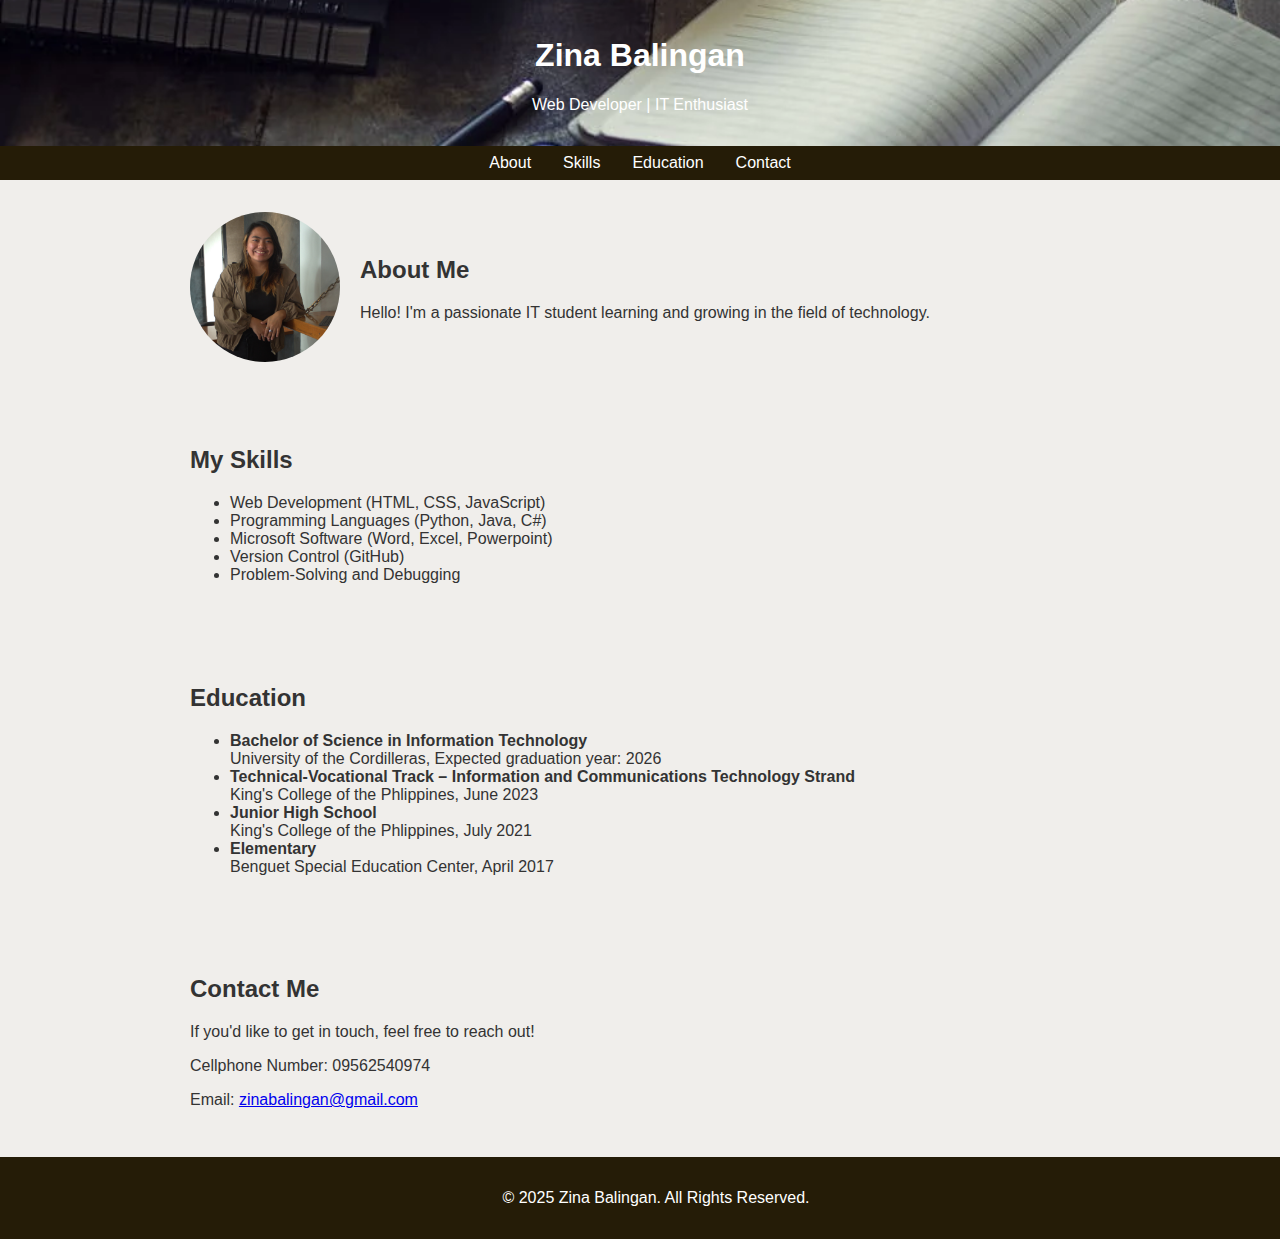
<file: resume/index.html>
<!DOCTYPE html>
<html lang="en">
<head>
    <meta charset="UTF-8">
    <meta name="viewport" content="width=device-width, initial-scale=1.0">
    <title>Resume</title>
    <link rel="stylesheet" href="styles.css">
</head>
<body>
    <header>
        <h1>Zina Balingan</h1>
        <p>Web Developer | IT Enthusiast</p>
    </header>
    <nav>
        <a href="#about">About</a>
        <a href="#skills">Skills</a>
        <a href="#education">Education</a>
        <a href="#contact">Contact</a>
    </nav>
    <section id="about" style="display: flex; align-items: center; gap: 20px;">
        <img src="zina.jpg" alt="Your Photo" style="width: 150px; height: 150px; border-radius: 50%;">
        <div>
            <h2>About Me</h2>
            <p>Hello! I'm a passionate IT student learning and growing in the field of technology.</p>
        </div>
    </section>
    <section id="skills">
        <h2>My Skills</h2>
        <ul>
            <li>Web Development (HTML, CSS, JavaScript)</li>
            <li>Programming Languages (Python, Java, C#)</li>
            <li>Microsoft Software (Word, Excel, Powerpoint)</li>
            <li>Version Control (GitHub)</li>
            <li>Problem-Solving and Debugging</li>
        </ul>
    </section>
    <section id="education">
        <h2>Education</h2>
        <ul>
            <li><strong>Bachelor of Science in Information Technology</strong><br>University of the Cordilleras, Expected graduation year: 2026</li>
            <li><strong>Technical-Vocational Track – Information and Communications Technology Strand </strong><br>King's College of the Phlippines, June 2023</li>
            <li><strong>Junior High School</strong><br>King's College of the Phlippines, July 2021</li>
            <li><strong>Elementary</strong><br>Benguet Special Education Center, April 2017</li>
        </ul>
    </section>
    <section id="contact">
        <h2>Contact Me</h2>
        <p>If you'd like to get in touch, feel free to reach out!</p>
        <p>Cellphone Number: 09562540974 </a></p>
        <p>Email: <a href="zinabalingan@gmail.com">zinabalingan@gmail.com</a></p>
    </section>
    <footer>
        <p>&copy; 2025 Zina Balingan. All Rights Reserved.</p>
    </footer>
</body>
</html>
</file>
<file: resume/styles.css>
body {
    font-family: Verdana, Geneva, Tahoma, sans-serif;
    margin: 0;
    padding: 0;
    background-color: #f0eeeb;
    color: #333;
}
header {
    background-image: url('bg.webp');
    background-size: cover; 
    background-repeat: no-repeat; 
    background-position: center; 
    color: #fff;
    padding: 1rem;
    text-align: center;
}
nav {
    display: flex;
    justify-content: center;
    background-color: #251c07;
    padding: 0.5rem 0;
}
nav a {
    color: #ffffff;
    text-decoration: none;
    margin: 0 1rem;
}
nav a:hover {
    text-decoration: underline;
}
section {
    padding: 2rem;
    max-width: 900px;
    margin: 0 auto;
}

footer {
    text-align: center;
    padding: 1rem;
    background-color: #251c07;
    color: #fff;
    position: static;
    bottom: 0;
    width: 100%;
}
</file>
